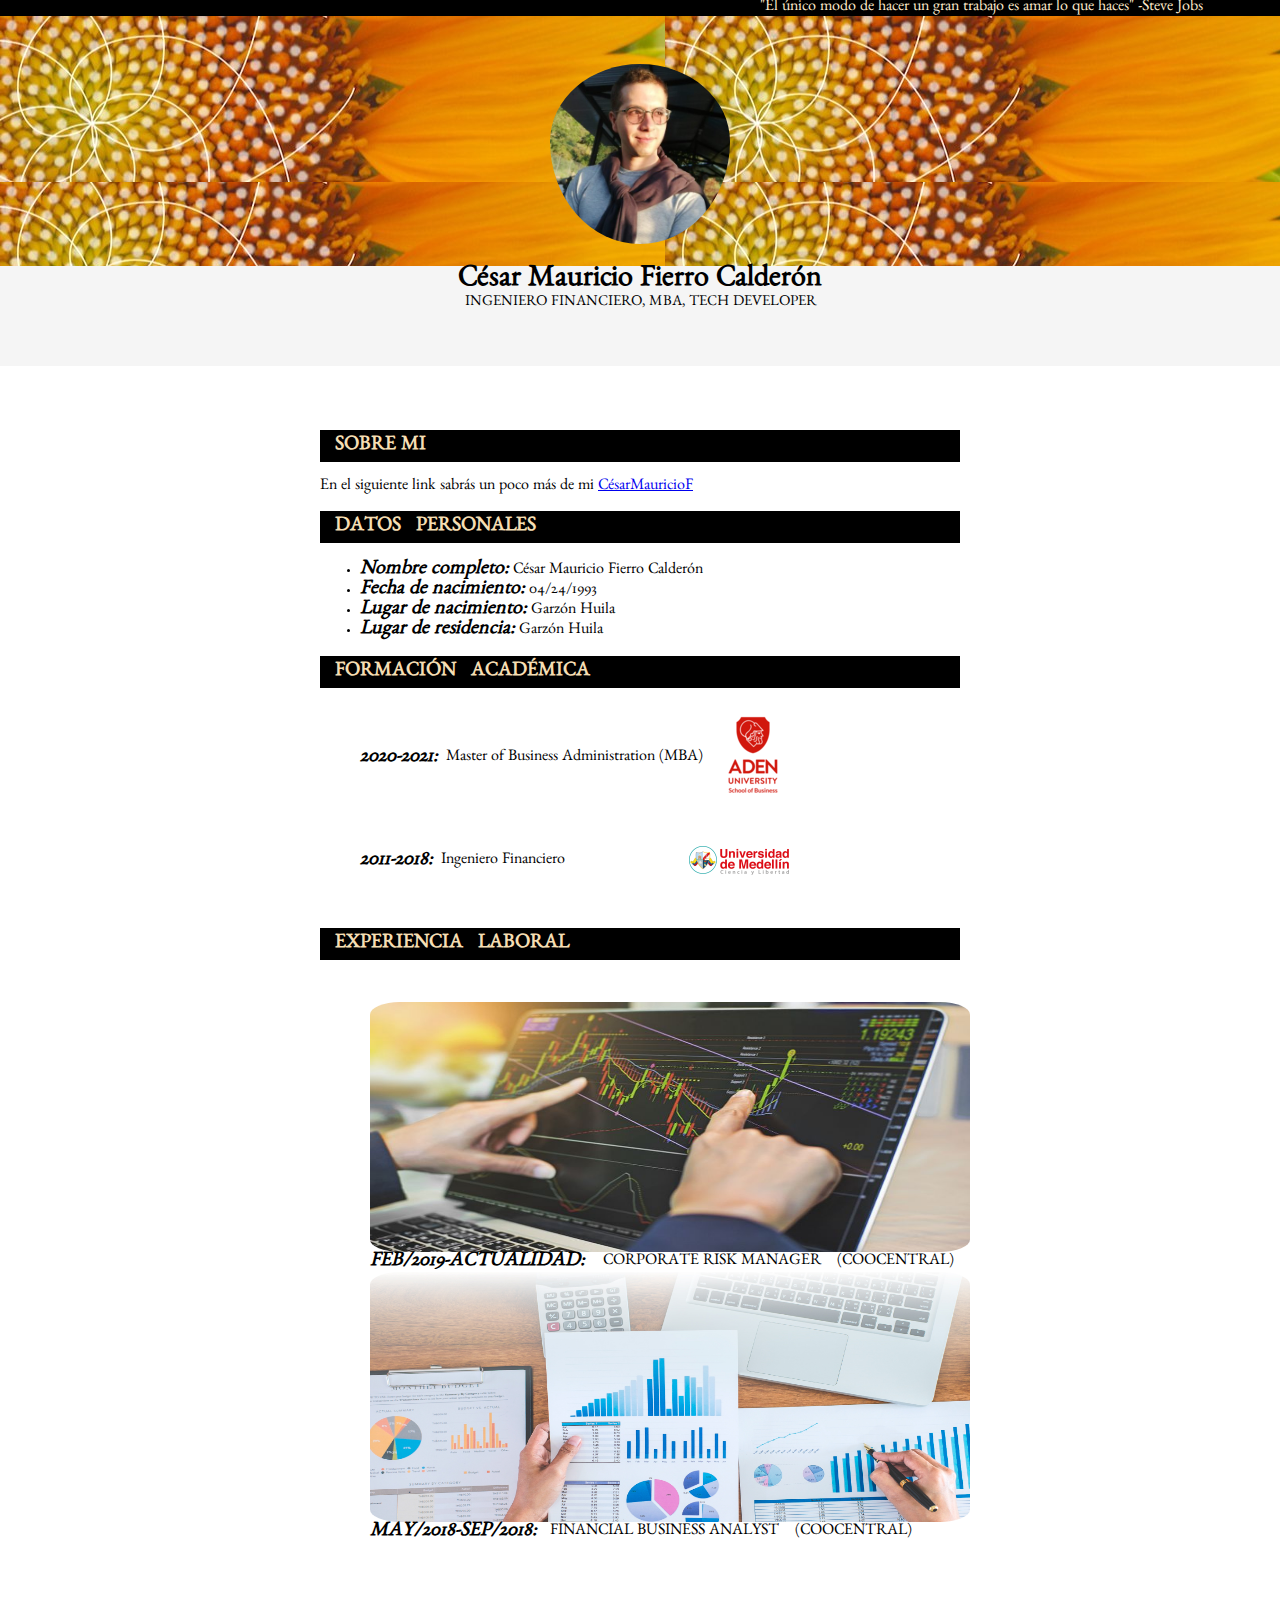
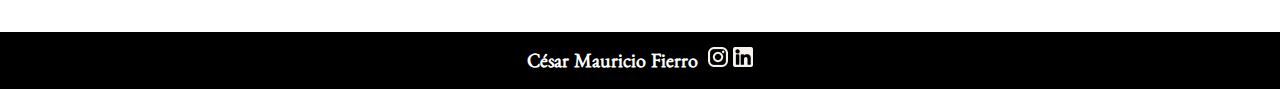
<file: index.html>
<!DOCTYPE html>
<html>
    <head>
        <meta charset="UTF-8">
        <meta http-equiv="X-UA-Compatible" content="IE=edge">
        <meta name="viewport" content="width=device-width, initial-scale=1.0">
        <link rel="preconnect" href="https://fonts.gstatic.com">
        <link href="https://fonts.googleapis.com/css2?family=Benne&display=swap" rel="stylesheet">
        <title>Mi hoja de vida</title>
        <link href="styles.css" rel="stylesheet">
    </head> 
    <body>

        <div id="frase">"El único modo de hacer un gran trabajo es amar lo que haces" -Steve Jobs</div>
        
        <header class="foto">
            <img id="fotocesar" src="img/Cesar.jpg" id="fotocesar" alt="FotoCesar">
            <br><br><br>
        </header>
        <main>
            <h1>César Mauricio Fierro Calderón</h1>
            <h3>INGENIERO FINANCIERO, MBA, TECH DEVELOPER</h3>
        </main>

        <div class="datos">
            <section>
                <h2 class= "subtitulo">SOBRE MI</h2>

                <div>En el siguiente link sabrás un poco más de mi
                    <a href="sobremi.html" target="_blank">CésarMauricioF</a>
                </div>
            </section>
            <section>
                <h2 class= "subtitulo">DATOS &nbsp;  PERSONALES</h2>
                <ul>
                    <li> <span class= "titulosDatos">Nombre completo:</span> <span> César Mauricio Fierro Calderón</span></li>
                    <li> <span class= "titulosDatos">Fecha de nacimiento:</span> <span> 04/24/1993</span></li>
                    <li> <span class= "titulosDatos">Lugar de nacimiento:</span> <span> Garzón Huila</span></li>
                    <li> <span class= "titulosDatos">Lugar de residencia:</span> <span> Garzón Huila</span></li>
                </ul>
            </section>
            <section>
                <h2 class= "subtitulo">FORMACIÓN  &nbsp; ACADÉMICA</h2>
                <ul>
                    <li class="respuesta"> <span class= "titulosDatos">2020-2021:</span> <span>&nbsp Master of Business Administration (MBA)</span><span><img class="imagnes" src="img/logoaden.png" alt="logoAden"></li>    
                    <li class="respuesta"> <span class= "titulosDatos">2011-2018:</span> <span>&nbsp Ingeniero Financiero</span><span>&nbsp &nbsp &nbsp &nbsp &nbsp &nbsp &nbsp &nbsp &nbsp &nbsp &nbsp &nbsp &nbsp &nbsp &nbsp &nbsp;</span><img class="imagnes" src="img/logoudem.png" alt="logoUdem"></li>
                </ul>
            </section>
            <section>
                <h2 class= "subtitulo">EXPERIENCIA  &nbsp; LABORAL</h2>
                <div id="fondo">
                <ul>
                    <img class="experiencia" src="img/trading.jpg" alt="FotoProfesión">
                    <li class="respuesta"> <span class= "titulosDatos">FEB/2019-Actualidad: &nbsp</span> <span> &nbsp Corporate Risk Manager</span><span> &nbsp &nbsp (Coocentral)</span></li>
                    <img class="experiencia" src="img/analisisfinanciero.jpg" alt="FotoProfesión">
                    <li class="respuesta"> <span class= "titulosDatos">MAY/2018-SEP/2018:&nbsp</span> <span>&nbsp Financial business analyst</span><span>&nbsp &nbsp (Coocentral)</span></li>
                </ul>
            </div>
            </section>
        </div>
        <footer class="piePagina">
            <h4>César Mauricio Fierro &nbsp;<img src="img/ico_instagram.png" >&nbsp;<img src="img/ico_linkedin.png"></h4> 
            
            
        </footer>

    </body>
</html>
</file>
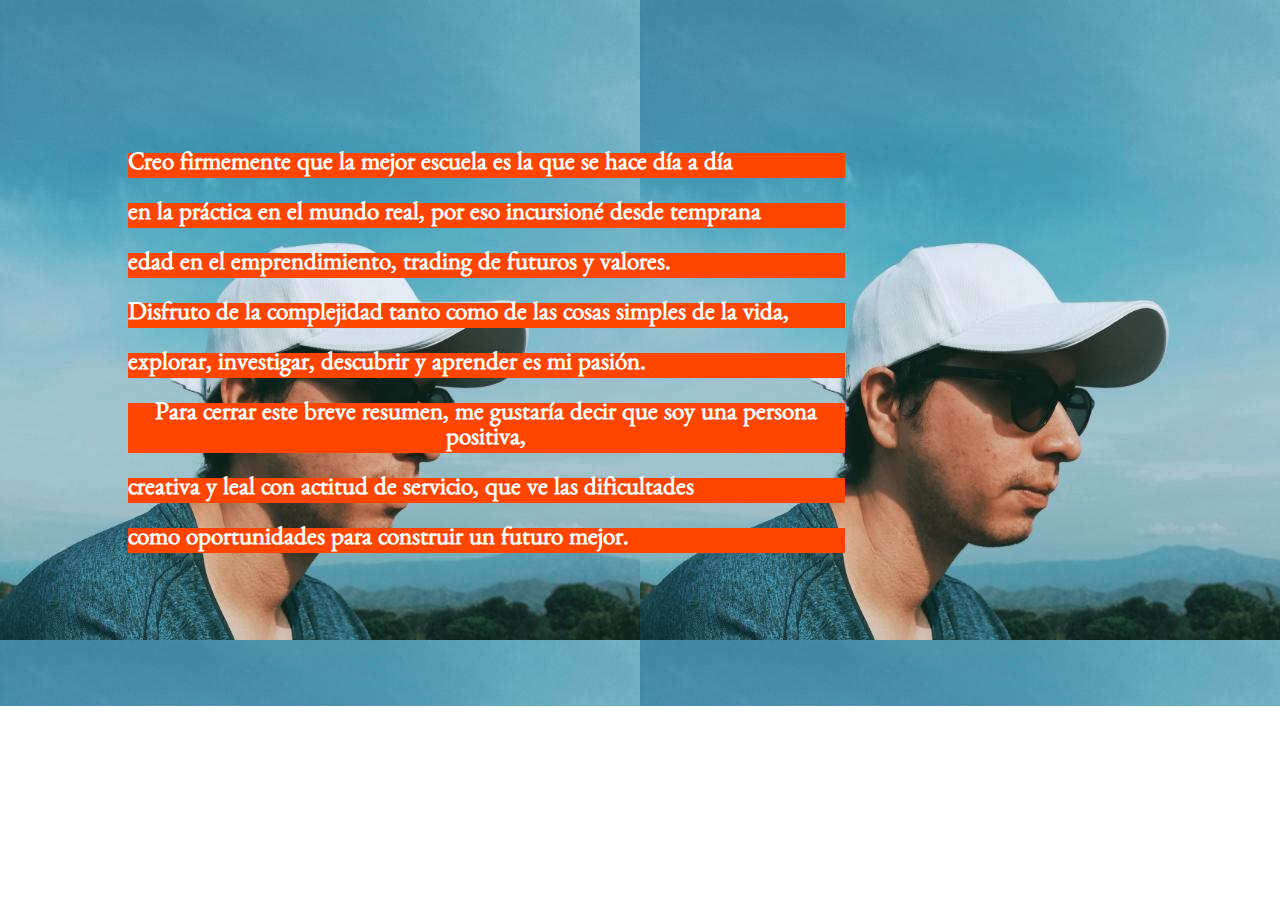
<file: sobremi.html>
<!DOCTYPE html>
<html lang="en">
<head>
    <meta charset="UTF-8">
    <meta http-equiv="X-UA-Compatible" content="IE=edge">
    <meta name="viewport" content="width=device-width, initial-scale=1.0">
    <link rel="preconnect" href="https://fonts.gstatic.com">
    <link href="https://fonts.googleapis.com/css2?family=Benne&display=swap" rel="stylesheet">
    <link href="styles.css" rel="stylesheet">
    <title>Este soy yo</title>
</head>
<body>
    
    <div id="soy">
        <p>Creo firmemente que la mejor escuela es la que se hace día a día </p>
        <p>en la práctica en el mundo real, por eso incursioné desde temprana </p>
        <p>edad en el emprendimiento, trading de futuros y valores. </p>
        <p> Disfruto de la complejidad tanto como de las cosas simples de la vida,</p>
        <p>explorar, investigar, descubrir y aprender es mi pasión.</p>
        <p> Para cerrar este breve resumen, me gustaría decir que soy una persona positiva,</p>
        <p>creativa y leal con actitud de servicio, que ve las dificultades</p>
        <p>como oportunidades para construir un futuro mejor.</p>
    </div>
</body>
</html>
</file>
<file: styles.css>
body{
    margin: 0px;
    padding: 0px;
    font-family: 'Benne', serif;
}

/*Frase*/
#frase{
    background-color: black;
    color:blanchedalmond;
    text-align: right;
    padding-right: 6%;
    font-weight: lighter;
}


/*Banner expandido*/

#banner{ width: 100%;
}   

/*estilos generales*/

header{background-image: url(img/banner.jpg);

}

#fotocesar{
    align-content: center;
    width: 180px;
    height: 180px;
    padding-top: 25px;
    border-radius: 50%;
}




/*header*/
.foto{
    height: 250px;  
    display: flex;
    align-items: center;
    justify-content: center;
}

/*titulo del curriculo*/
main{
    background-color:  whitesmoke; 
    margin: 0;
    padding: 0px;
    letter-spacing: 0px;
    font-weight: lighter;
    height: 100px;
    color: black;
    text-align: center;
}
h1{  margin: 0;
    font-size: 30px;}
h3{color: black;
    margin: 0;
    font-size: 15px;
    font-weight: lighter;
    padding:0%
}
    
/*subtitulo*/

.subtitulo{
    
    background-color: black;
    color: wheat;
    padding: 6px 15px;
    top: 352px;  
    font-size: 20px;
    letter-spacing: 0px;  
    border-radius: 0%;
}

/*Datos de la hoja de vida*/

.datos{
    margin: 5% 25%;
}

/*Titulos de descripción*/

.titulosDatos{
    font-weight: bold;
    font-style: italic;
    font-size: 20px;
}

/*Respuestas a los titulos de descripción*/

.respuesta{
    display: flex;
    align-items: center;
    text-align: center;
    align-items: center;

}
/*imagenes formación academica*/

.imagenes{ margin: o;

}
/*imagenes formación experiencia*/

#fondo{
    padding: 10px;
    color: black;
    text-transform: uppercase;
    display: flex;
    align-items: center;
    align-content: center;
}

.experiencia{
    height: 250px;
    width: 600px;
    border-radius: 5%;
    border-image: 2px;
    display: flex;

}

/*Pie de pagina*/

.datosexperiencia{
    text-align: center;
}

.piePagina{
    align-items: center;
    background-color: black;
    color: white;
    display: flex;
    font-size: 20px;
    text-align: center;
    justify-content: center;
    align-items: center;
    height: 37px;
    padding: 10px;
    align-content: center;
}

/*Otra pagina*/

#soy{background-image: url(img/cesarM.jpg);
    padding: 10%;
}

p{
background-color:orangered;
color: white;
font-weight: bold;
width: 70%;
text-align: center;
font-size: 25px;
align-content: center;
align-items: center;
display: flex;
}
</file>
